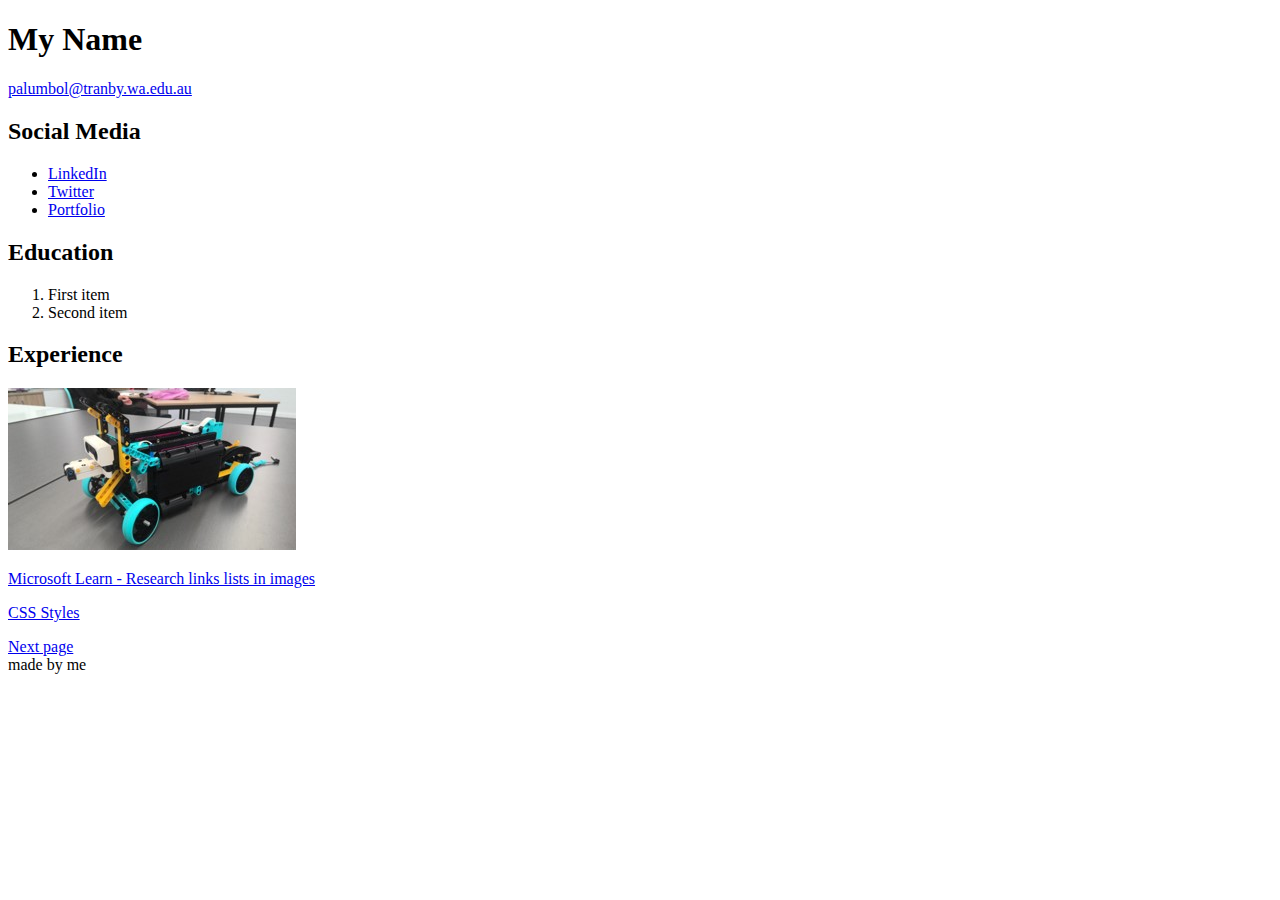
<file: Activities/resume/index.html>
<!DOCTYPE html>
<html>
<head>
  <title>Your Name resume</title>
</head>
<body>
  <h1>My Name</h1>
  <!-- email address -->
  <a href="mailto:palumbol@tranby.wa.edu.au">palumbol@tranby.wa.edu.au</a>
  
  <h2>Social Media</h2>
  <!-- social media -->
  <ul>
    <li><a href="https://www.linkedin.com/in/luispalumbo">LinkedIn</a></li>
    <li><a href="https://twitter.com/luispalumbo">Twitter</a></li>
    <li><a href="http://palumbo.mypressonline.com/ePortfolio/">Portfolio</a></li>
  </ul>
  <h2>Education</h2>
  <ol>
    <li>First item</li>
    <li>Second item</li>
  </ol>
  <!-- education -->
  <h2>Experience</h2>
  <!-- experience -->

  <img src="./images/Picture1.jpg" alt="Team 2 Robot">
  
  
  <p></p> 
  <a href="https://learn.microsoft.com/en-us/training/modules/build-first-html-webpage/6-research-links-lists-images">Microsoft Learn - Research links lists in images</a>
  <p></p>
  <a href="./cssTest.html">CSS Styles</a>
  <p></p>
  <a href="index2.html">Next page</a>
  
</body>
  <footer>made by me</footer>
</html>
</file>
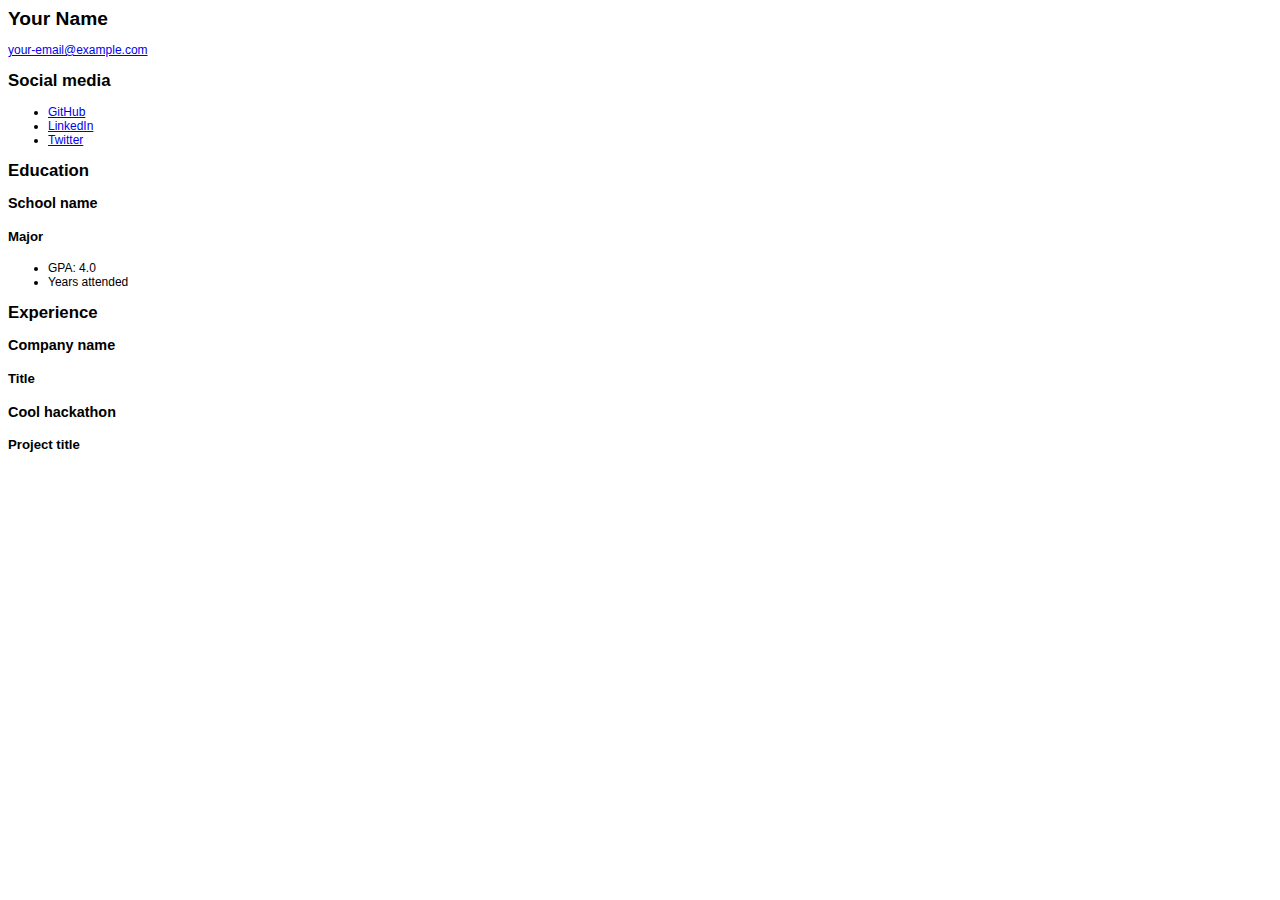
<file: Activities/resume/CSS project/index.html>
<html>
<head>
    <title>Your Name resume</title>
    <link rel="stylesheet" href="style.css">
</head>

<body>       
    <h1>Your Name</h1>
    <a href="mailto:your-email@example.com">your-email@example.com</a>
<div id="social-media">
    <h2>Social media</h2>
    <ul>
        <li><a href="https://github.com/">GitHub</a></li>
        <li><a href="https://linkedin.com/in/">LinkedIn</a></li>
        <li><a href="https://twitter.com/">Twitter</a></li>
    </ul>
</div>

    <h2>Education</h2>
    <h3>School name</h3>
    <h4>Major</h4>
    <ul>
        <li>GPA: 4.0</li>
        <li>Years attended</li>
    </ul>

<h2>Experience</h2>
<div class="experience">
    <h3>Company name</h3>
    <h4>Title</h4>
</div>
<div class="experience">
    <h3>Cool hackathon</h3>
    <h4>Project title</h4>
</div>

</body>
</html>
</file>
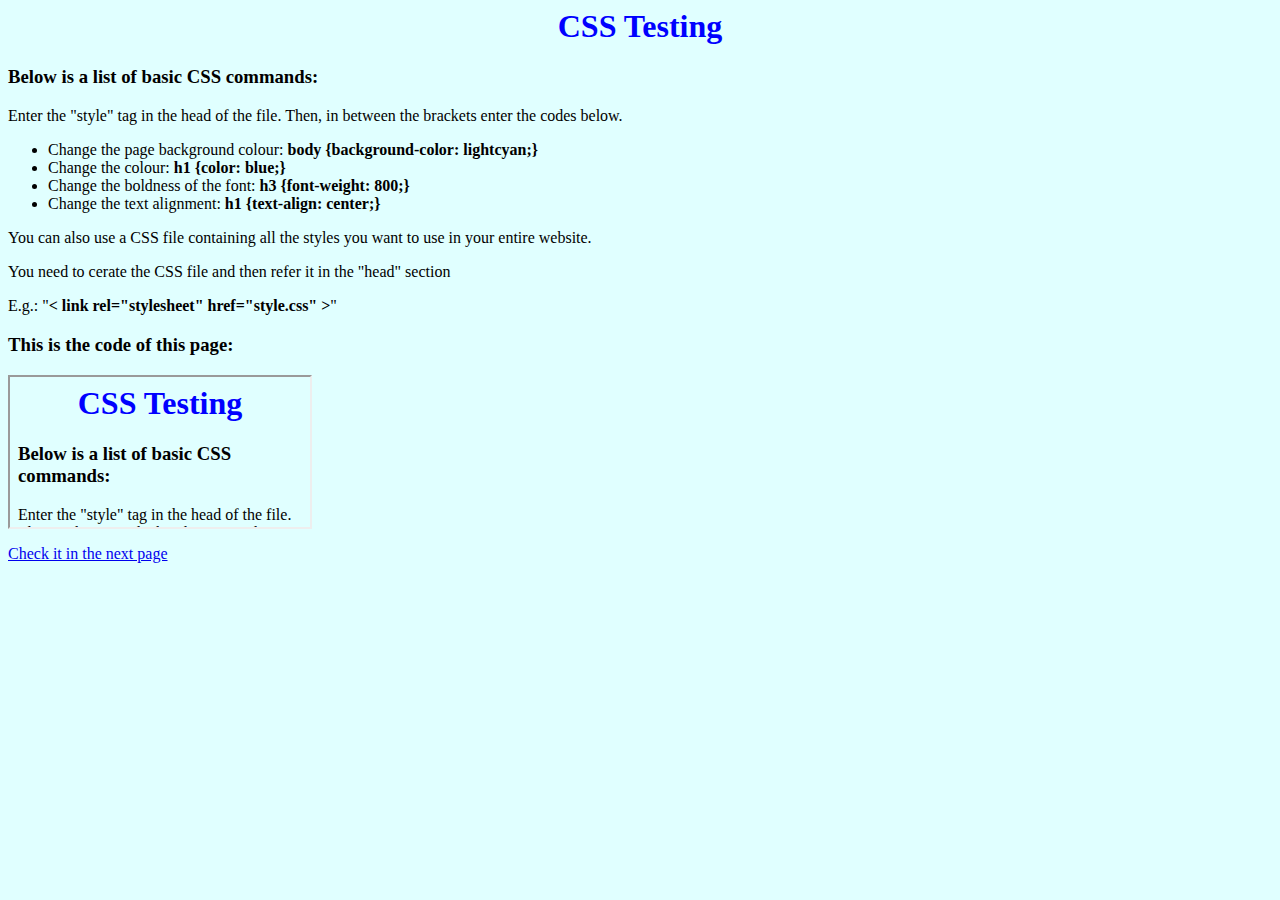
<file: Activities/resume/cssTest.html>
<!-- This is a comment section in HTML -->
<html>
    <head>
        <title>CSS Page Test</title>
        <style>
            h1 {
                color: blue;
                text-align: center;
            }
            h3 {
                font-weight: 800;
            }
            body {
                background-color: lightcyan;
            }

        </style>
    </head>
    <body>
        <p>


        </p>
        <h1>CSS Testing</h1>
        <h3>Below is a list of basic CSS commands:</h3>
        <p>Enter the "style" tag in the head of the file.
            Then, in between the brackets enter the codes below. </p>
        <ul>
            <li>Change the page background colour: <b>body {background-color: lightcyan;}</b></li>
            <li>Change the colour: <b>h1 {color: blue;}</b></li>
            <li>Change the boldness of the font: <b>h3 {font-weight: 800;}</b></li>
            <li>Change the text alignment: <b>h1 {text-align: center;}</b></li>
        </ul>
        <p></p>
        <p></p>
        <p>
            You can also use a CSS file containing all the styles you want to use
            in your entire website.
        </p>
        <p>You need to cerate the CSS file and then refer it in the "head" section</p>
        <p>E.g.: "<b>< link rel="stylesheet" href="style.css" ></b>"</p>
        <p></p>
        <p></p>
        <h3><p>This is the code of this page:</p></h3>
        <iframe src="cssTest.html"></iframe></p>
        <p></p>
        <p></p>
        <p><a href="cssWithSheet.html">Check it in the next page</a></p>
    </body>
</html>
</file>
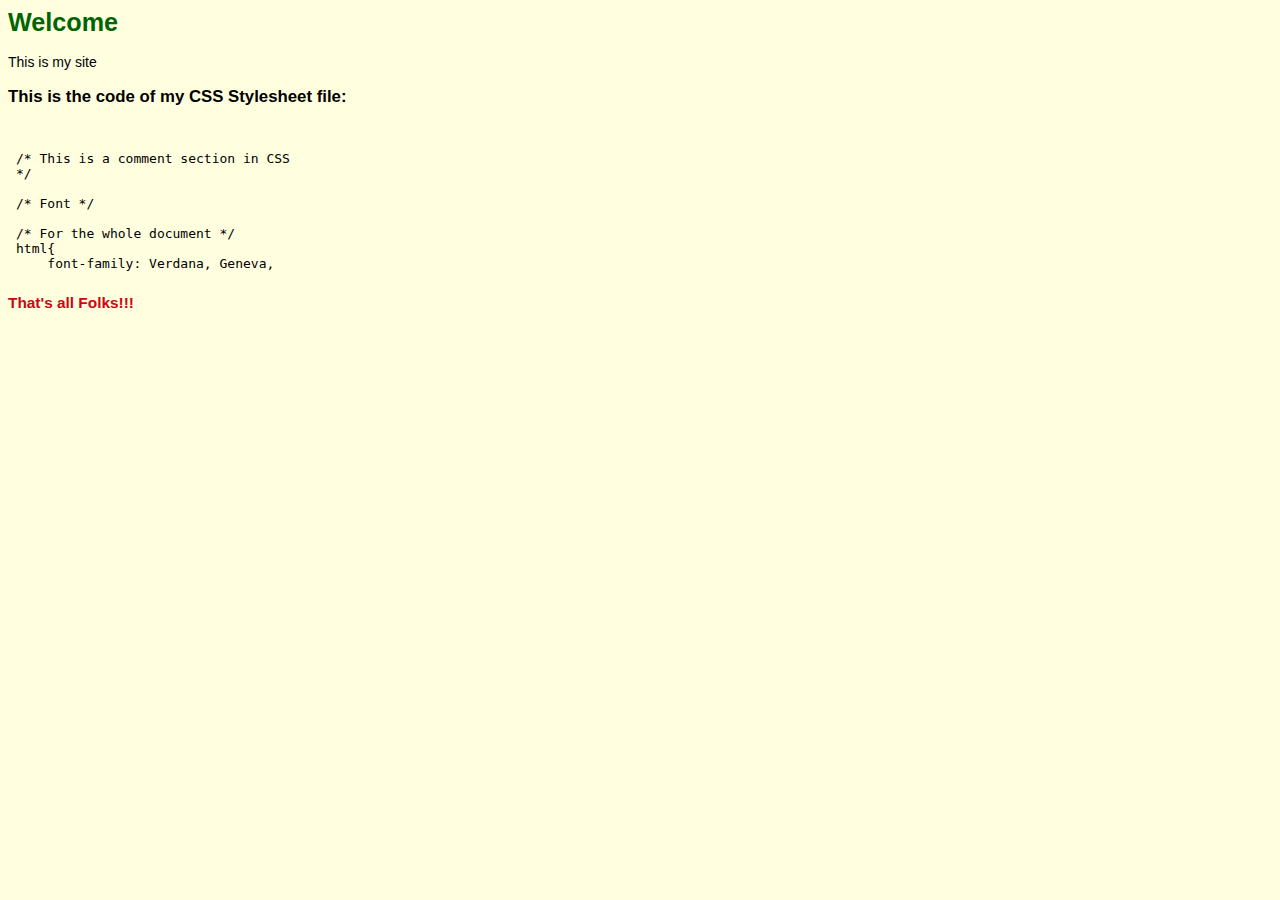
<file: Activities/resume/cssWithSheet.html>
<html>
    <head>
        <title>Example of CSS with Style Sheet</title>
        <link rel="stylesheet" href="style.css">
    </head>
    <body>
        <h1>Welcome</h1>
        <p></p>
        <p>This is my site</p>
        <p></p>
        <p></p>
        <h3><p>This is the code of my CSS Stylesheet file:</p></h3> 
        <iframe src="style.css"></iframe>
        <h4>That's all Folks!!!</h4>
    </body>
</html>
</file>
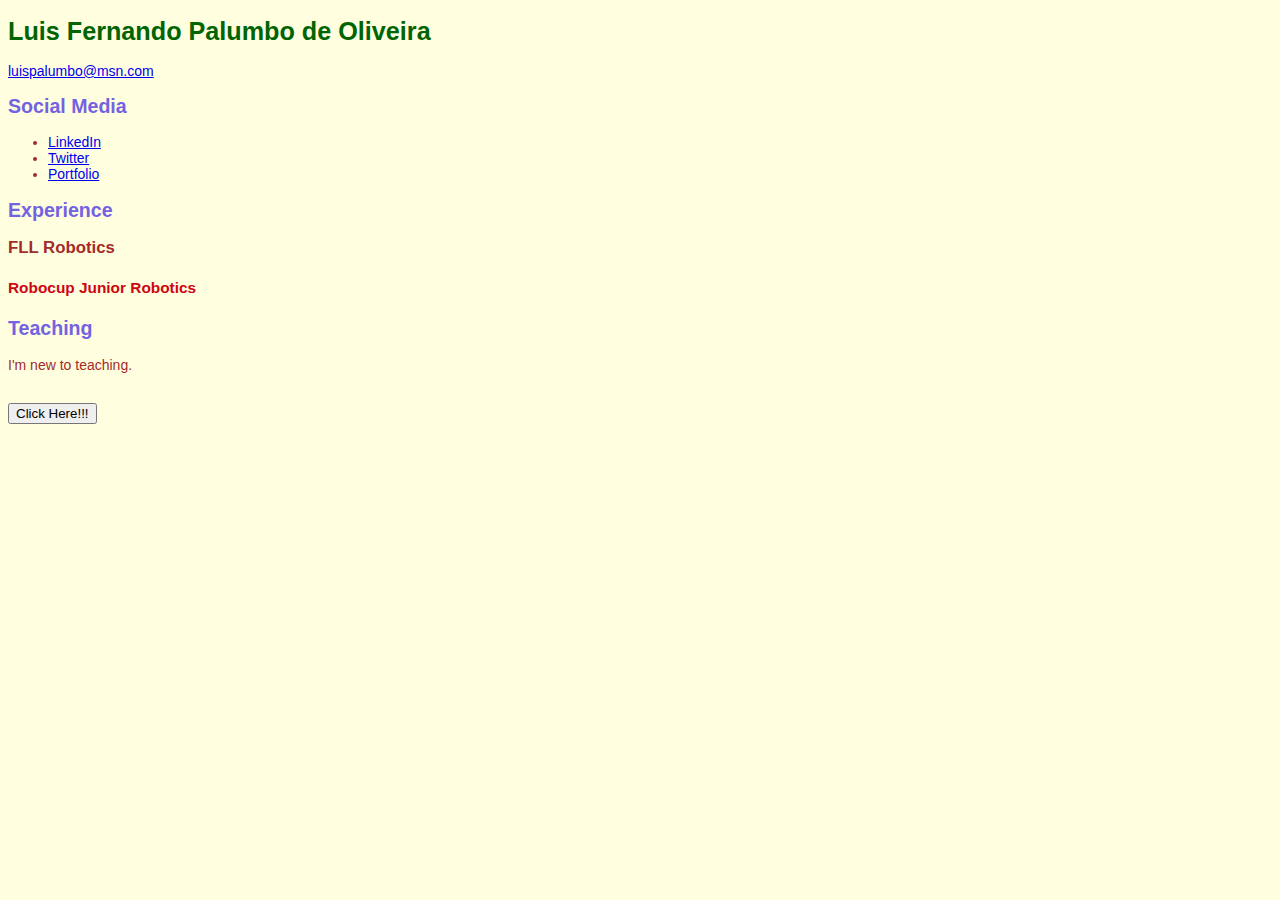
<file: Activities/resume/index2.html>
<!DOCTYPE html>
<html>
    <head>
        <title>Luis Palumbo's resume</title>
        <link rel="stylesheet" href="style.css">
    </head>
    <body>
        <h1>Luis Fernando Palumbo de Oliveira</h1>
        <a href="mailto:luispalumbo@msn.com">luispalumbo@msn.com</a>
        <div id="social-media">
            <h2>Social Media</h2>
            <ul>
                <li><a href="https://www.linkedin.com/in/luispalumbo?lipi=urn%3Ali%3Apage%3Ad_flagship3_profile_view_base_contact_details%3BAfcVfYjSTi%2BqWwQ64wpmrQ%3D%3D" target="_blank">LinkedIn</a></li>
                <li><a href="https://twitter.com/luispalumbo" target="_blank">Twitter</a></li>
                <li><a href="http://palumbo.mypressonline.com/ePortfolio/" target="_blank">Portfolio</a></li>
            </ul>
        </div>

        <h2>Experience</h2>
        <div id="experience">
            <h3>FLL Robotics</h3>
            <h4>Robocup Junior Robotics</h4>
        </div>

        <div class="teaching">
            <h2>Teaching</h2>
            <p>I'm new to teaching.</p>
            <br>
        </div>

        <div>
            <button>Click Here!!!</button>
        </div>
    </body>
</html>
</file>
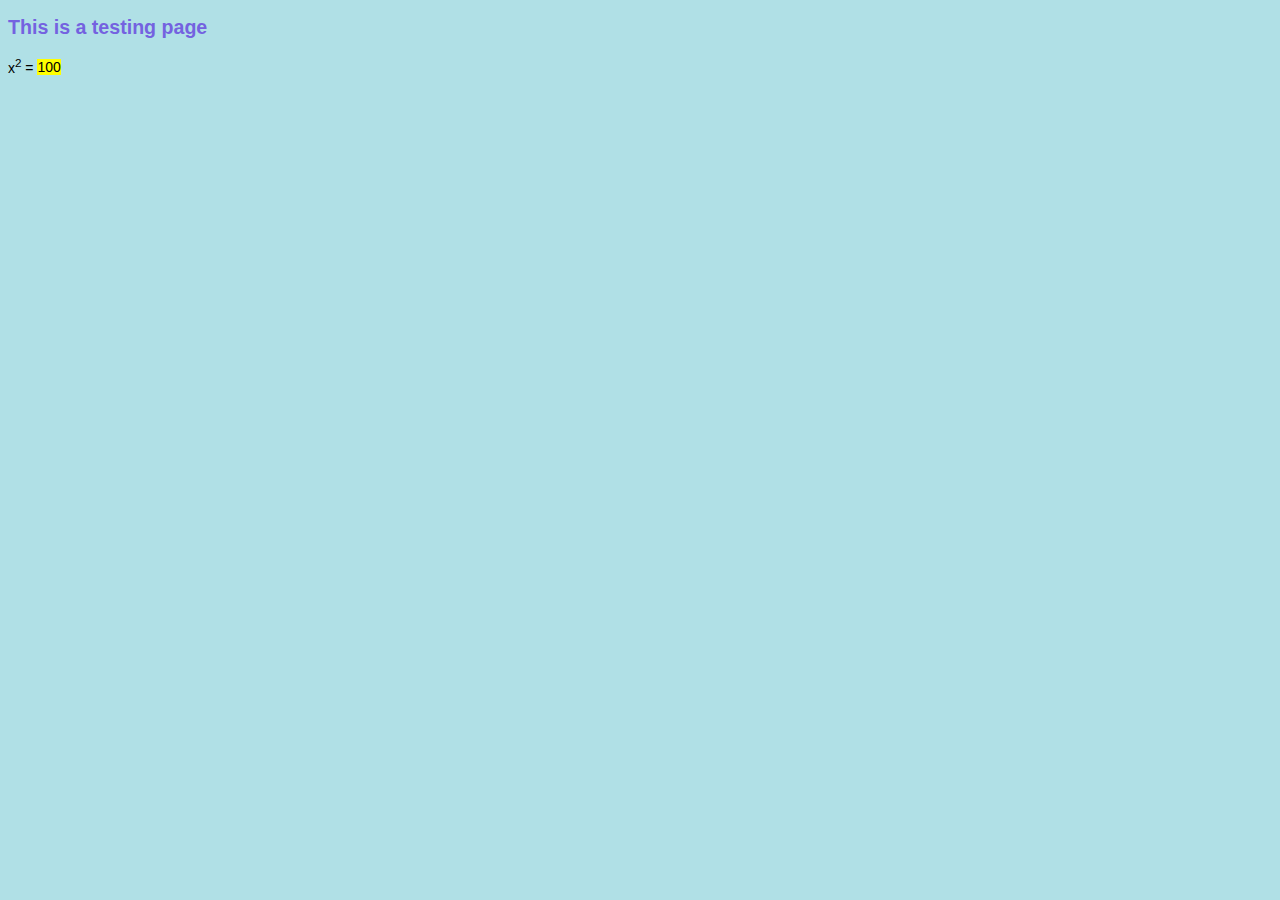
<file: Activities/resume/testing.html>
<!DOCTYPE html>
<html>
    <head>
        <link rel="stylesheet" href="style.css">
    </head>
    <body style="background-color:powderblue;">
        <h2>This is a testing page</h2>
        <p></p>
        <p>x<sup>2</sup> = <mark>100</mark></p>
    </body>
</html>
</file>
<file: Activities/resume/CSS project/style.css>
html {
    font-family: Verdana, Geneva, Tahoma, sans-serif;
    font-size: 12px;
}

h1 {
    font-size: 1.6rem;
}

h2 {
    font-size: 1.4rem;
}

h3 {
    font-size: 1.2rem;
}

h4 {
    font-size: 1.1rem;
}
</file>
<file: Activities/resume/style.css>
/* This is a comment section in CSS */

/* Font */

/* For the whole document */
html{
    font-family: Verdana, Geneva, Tahoma, sans-serif;
    font-size: 14px;
}

/* For h1 element only */
h1 {
    color: darkgreen;
    text-align: left;
    font-size: 1.8rem;
}

h3 {
    font-weight: 800;
    font-size: 1.2rem;
}

iframe {
    border: none;
    width: fit-content;
    align-content: center;
    align-self: center;
}

p {
    text-align: left;
    font-family: Arial, Helvetica, sans-serif;
}

/* Colours */
/* named value */
div {
    color: brown;
}

body {
    background-color: lightyellow;
}

/* RGB hex value */
h2 {
    color: #7462e0;
    font-size: 1.4rem;
}

/* RGB function */
h4 {
    color: rgb(205, 6, 19);
    font-size: 1.1rem;
}
</file>
